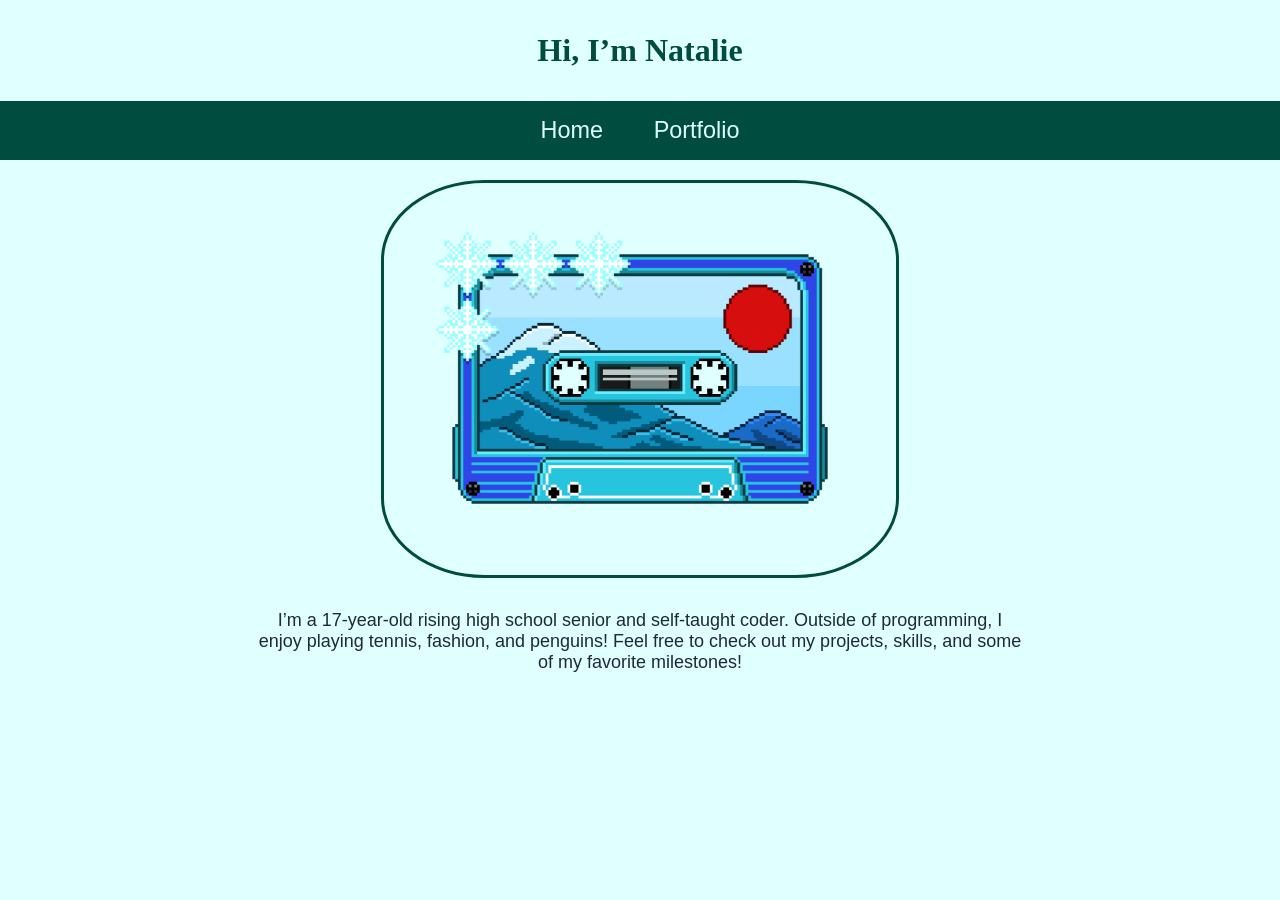
<file: index.html>
<!DOCTYPE html>
<html>
  <head>
    
    <title>YOUR NAME HERE</title>
    <meta charset="utf-8" />
	  <meta http-equiv="X-UA-Compatible" content="IE=edge" />
	  <meta name="viewport" content="width=device-width, initial-scale=1" />

	  <!-- link the webpage's stylesheet -->
	  <link rel="stylesheet" href="style.css">


  </head>
  
  <body>
    
    <header>
    <h1>Hi, I’m Natalie</h1>

      <nav>
      <ul class="nav">
        <li><a href="index.html">Home</a></li>
        <li><a href="portfolio.html">Portfolio</a></li>
      </ul>
    </nav>
      
      <img src="assets/retrogame.png" alt="A winter themed retro video game" class="retrogame">
    </header>
    
    

  <main>
      <p>I’m a 17-year-old rising high school senior and self-taught coder. Outside of programming, I enjoy playing tennis, fashion, and penguins! Feel free to check out my projects, skills, and some of my favorite milestones!</p>
    



  </main>

    
  </body>
</html>
</file>
<file: style.css>
*{
  margin: 0px;
  padding: 0px;
}

body {
 background-color: lightcyan; 
}

main {
  text-align: center;
  margin-top: 0;
  margin-bottom: 0;
  margin-right: 20%;
  margin-left: 20%;
}

h1{
  color: #004d40;
  font-family: 'risque', cursive;
  text-align: center;
  padding-top: 1em;
  padding-bottom: 1em;
}
h2 {
  color: #004d40;
  font-family: 'risque', cursive;
  text-align: center;
  padding-top: 1em;
}
h3 {
  color: #004d40;
  font-family: 'risque', cursive;
  text-align: center;
  padding-top: 0.5em;
}
p {
  color: #1E293B;
  font-family: 'open sans', sans-serif;
  text-align: center;
  font-size: 18px;
}

li {
  color: #1E293B;
  font-family: 'open sans', sans-serif;
  font-size: 18px;
  text-align: center;
  list-style-position: inside;
}

img {
  max-width: 40%;
  border-radius: 20%;
  border: 3px solid #004d40;
  display: block;
  margin: 0 auto;
  margin-bottom: 2em;
}

.retrogame {
  margin-top: 20px;
}

.christmas {
  float: right;
  margin-left: 20px;
  margin-right: 100px;
  width: 400px;
  height: auto;
  border: none;
}

.nav {
  list-style-type: none;
  background-color: #004d40;
  overflow: hidden;
  padding: 1em;
  text-align: center;
}

.nav li {
  display: inline;
}

.nav li a {
  text-decoration: none;
  color: lightcyan;
  font-size: 1.3em;
  padding: 1em;
}

.nav li a:hover {
  background-color: #1E293B
}
</file>
